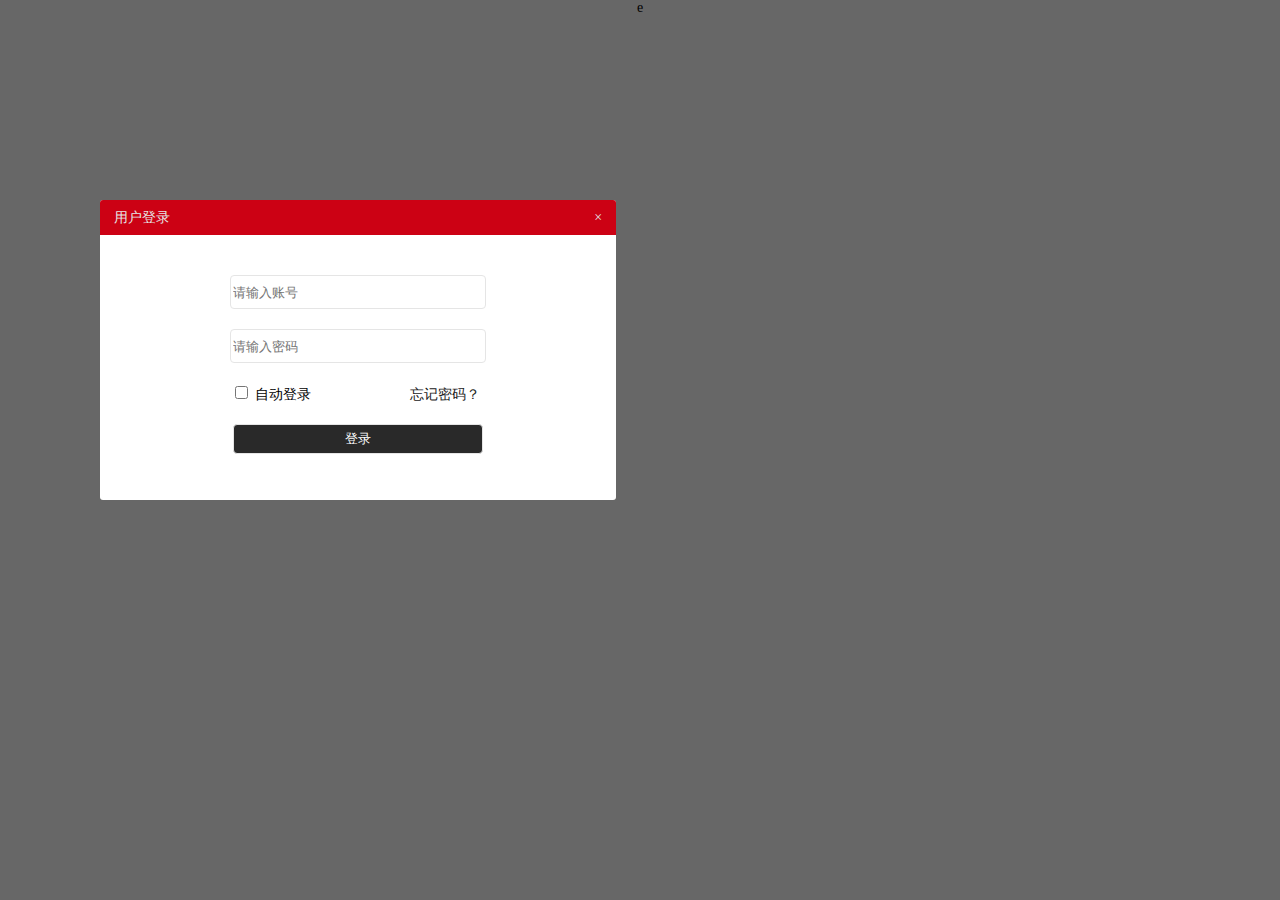
<file: index.html>
<!DOCTYPE html>
<html>
<head>
    <!--<script src="login.js" type="text/javascript"></script>-->
    <link rel="stylesheet" type="text/css" href="login.css">
    <title>表单插件</title>
</head>
<body>
<form id="login-box">
    <div class="head">
        <span class="head-info" id="login-tip">用户登录</span>
        <span class="head-info" id="login-close">×</span>
    </div>
    <!--请输入账号-->
    <div class="item">
        <input type="text" id="username" name="username" class="itemText" autocomplete="off" placeholder="请输入账号" validate="{required:true}">
        <!--错误提示-->
        <span class="errorReport"></span>
    </div>
    <!--请输入密码-->
    <div class="item">
        <input type="password" id="password" name="password" class="itemText" autocomplete="off" placeholder="请输入密码"  validate="{required:true,minlength:5}" >
        <span class="errorReport"></span>
    </div>
    <!--自动登录/忘记密码-->
    <div class="item">
        <div class="more">
            <input type="checkbox" id="chose">
            <span class="tips">自动登录</span>
        </div>
        <div class="more">
            <a href="javascript:">忘记密码？</a>
        </div>
    </div>
    <!--登录按钮-->
    <div class="item">
        <input type="submit" value="登录" class="item-submit">
    </div>
</form>e
</body>
<script src="lib/jquery-1.8.2.min.js" type="application/javascript"></script>
<script src="lib/jquery.validate.js" type="application/javascript"></script>
<!--<script src="lib/jquery.metadata.js" type="text/javascript"></script>-->
<!--<script src="test.js" type="text/javascript"></script>-->
<script type="text/javascript">
    //调用方法
    $(document).ready(function() {
         var valid = $('#login-box').validate({
                rules: {
                    //必填项目
                    username: {
                        required: true,
                        rangelength: [5,10]
                    }
                },
                messages: {
                    username: {
                        required: "用户名不能为空",
                        rangelength: "用户名必须在5-10个字符之间"
                    }
                },
                 errorPlacement: function (error, element) {
                     var $target=element.next('.errorReport');
                     if (element.is(':radio') || element.is(':checkbox')) { //如果是radio或checkbox
                         $target=element.parents('.newGroupType').find('.basicFormInfoError');
                     }
                     error.appendTo($target);
//                     $target.append(error);
                }
            })

        $('#login-close').click(function () {
            $('.login-box').addClass('hide');
        });

        $('.item-submit').click(function () {
            $("body :input.required").trigger('blur');
            if(valid.form()) {
                var numError = $('body .onError').length;
                if (numError) {
                    return false;
                }
                alert("登录成功");
            }
        });
    });
</script>
</html>
</file>
<file: login.css>
body {
    margin: 0;
    padding: 0;
    font-size: 14px;
    background-color: #676767;
    text-align: center;
    position: relative;
}
a{
    text-decoration: none;
    color: #212121;
}
#login-box {
    background-color: #fff;
    width: 516px;
    height: 300px;
    position: absolute;
    top: 200px;
    left: 100px;
    border-radius: 3px;
}
.head {
    width: 100%;
    height: 35px;
    background-color: #CC0114;
    color: #e5e5e5;
    border-top-left-radius: 3px;
    border-top-right-radius: 3px;
}
.head-info {
    line-height: 35px;
    width: 100%;
}
#login-tip {
    width: 81%;
    heigth: 100%;
    display: inline-block;
    text-align: left;
}
#login-close {
    width: 13%;
    height: 100%;
    display: inline-block;
    text-align: right;
    cursor: pointer;
}
.item {
    width: 100%;
    display: inline-block;
    border-radius: 4px;
    text-align: center;
    margin-bottom: 10px;
    margin-top: 10px;
}
.itemText {
    width: 250px;
    height: 30px;
    border: 1px solid #e5e5e5;
    border-radius: 4px;
}
.item-submit {
    width: 250px;
    height: 30px;
    border: 1px solid #e5e5e5;
    border-radius: 4px;
    background-color: #292929;
    color: #ffffff;
    cursor: pointer;
}
#username {
    margin-top: 30px;
}
.hide {
    display: none;
}
.more {
    display: inline-block;
    width: 33%;
}
.formTips {
    display: inline-block;
    width: 100%;
    margin-top: 5px;
}
</file>
